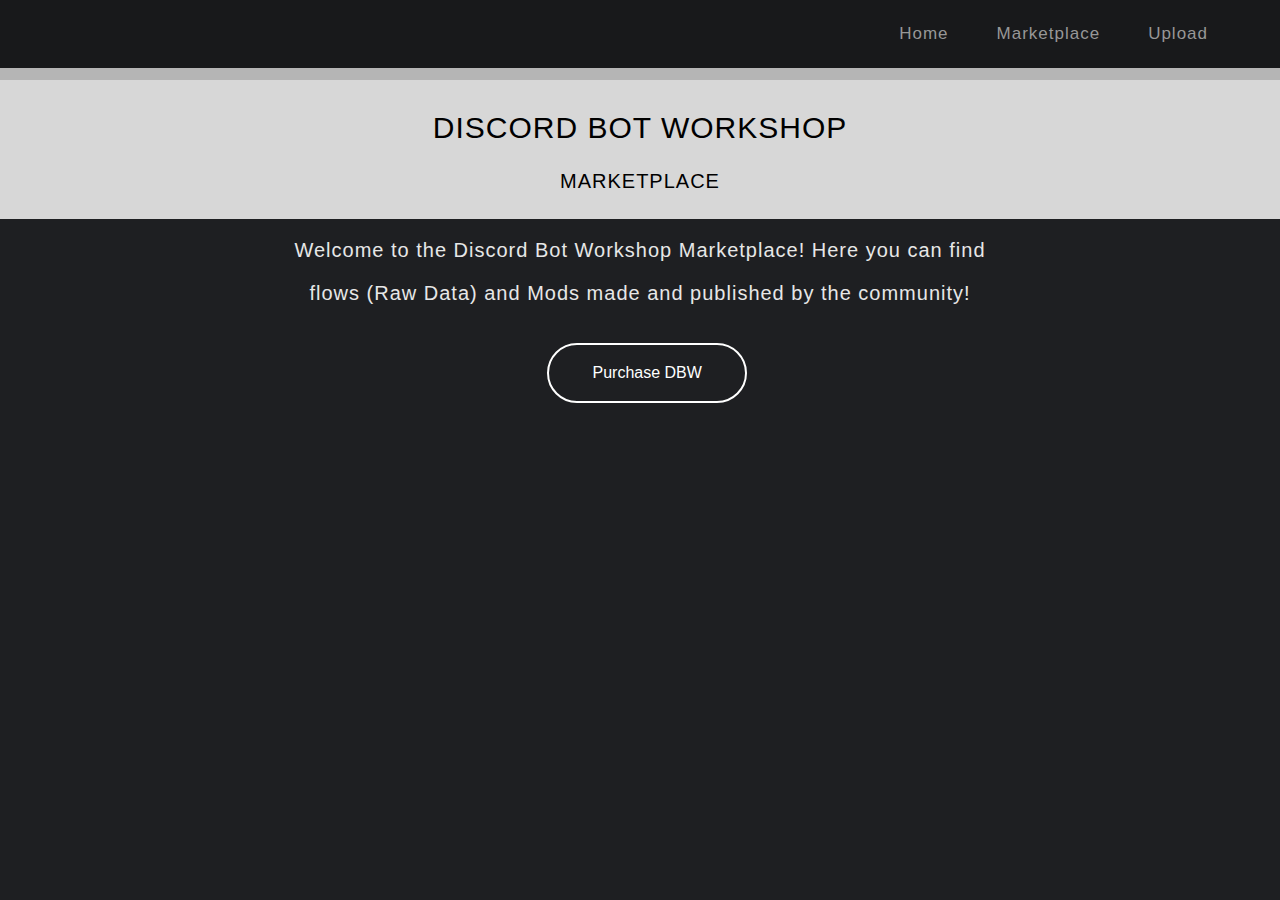
<file: index.html>
<!DOCTYPE html>
<html>
    <head><title>DBW Marketplace - Home</title>
    <link rel="shortcut icon" type="image/png" href="favicon.png">
    <link rel="stylesheet" type="text/css" href="css/style.css">
    <script type="text/javascript">
    function openLink(){
    var frm = document.createElement("IFRAME");
    var source = document.createAttribute("src")
    var id = document.createAttribute("id")
    var classe = document.createAttribute("class")
    source.value = "https://gumroad.com/l/DiscordBotWorkshop"
    id.value = "tempframe"
    classe.value = "frame"
    frm.setAttributeNode(source);
    frm.setAttributeNode(id);
    frm.setAttributeNode(classe);
    document.body.appendChild(frm);
    //button
    var frm = document.createElement("BUTTON");
    var source = document.createAttribute("onclick")
    var id = document.createAttribute("id")
    var classe = document.createAttribute("class")
    source.value = "closeLink()"
    id.value = "tempbutton"
    classe.value = "sbutton"
    frm.setAttributeNode(source);
    frm.setAttributeNode(id);
    frm.setAttributeNode(classe);
    document.body.appendChild(frm);
    frm.innerHTML = "Close";
    }
    //
    function closeLink(){
        var elem = document.getElementById("tempframe");
        elem.parentNode.removeChild(elem);
    //button
    var elem = document.getElementById("tempbutton");
        elem.parentNode.removeChild(elem);
    }
    </script>
</head>
<body >
    <a herf="index.html">
    <div class="menu">
        <a target="_blank" href="https://github.com/dbwmarketplace">Upload</a>
        <a href="marketplace.html">Marketplace</a>
        <a href="index.html">Home</a>
    </div>
    <div class="box">
    </div>
    <div class="box2">
    <h2 class="txth2">Discord Bot Workshop</h2>
<p class="txt">Marketplace</p>
    </div>
    <p class="info">Welcome to the Discord Bot Workshop Marketplace! Here you can find</p>
    <p class="info">flows (Raw Data) and Mods made and published by the community!</p>
    <button class="button" onclick="openLink()">Purchase DBW</button>
</body>
</html>
</file>
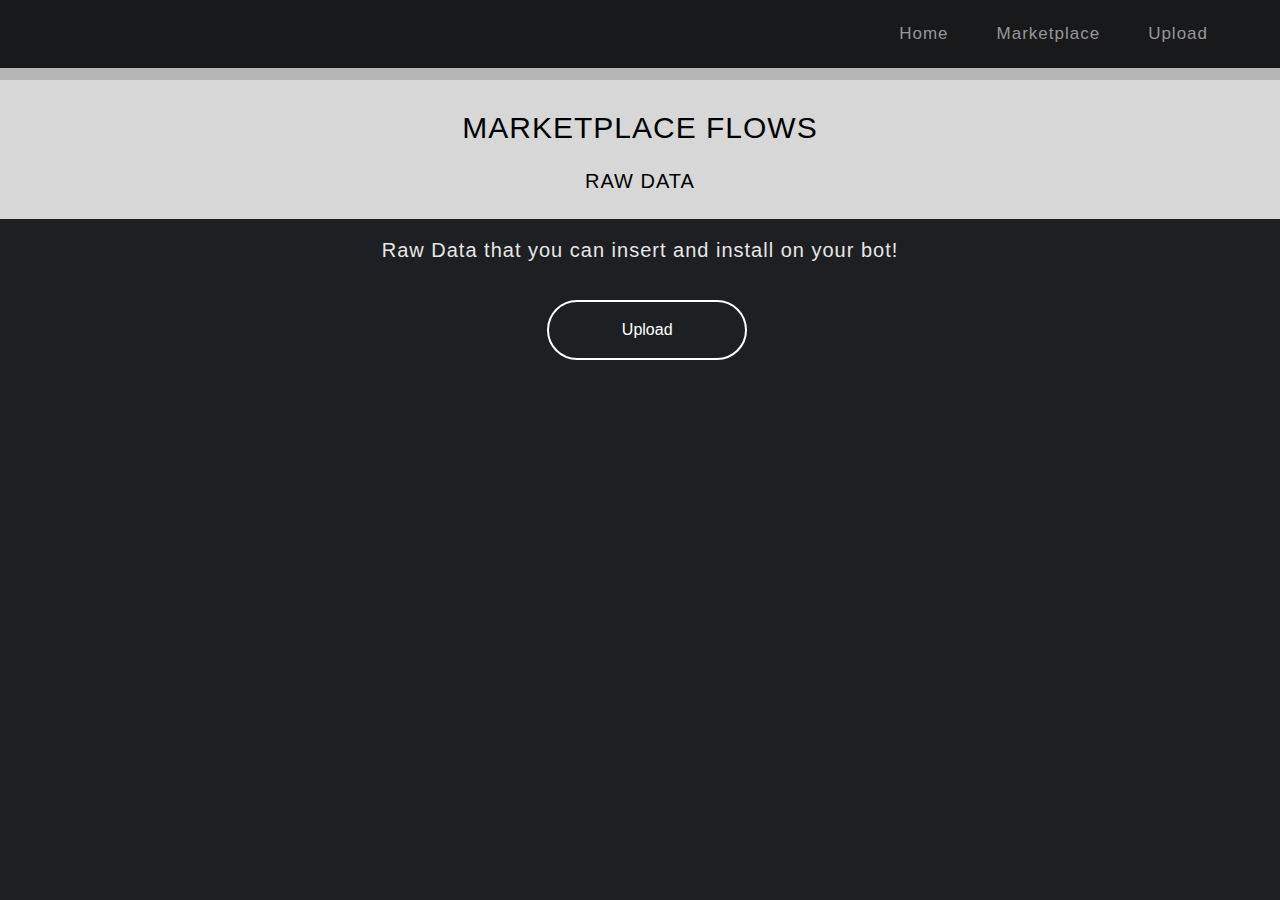
<file: flows.html>
<!DOCTYPE html>
<html>
    <head><title>DBW Marketplace - Flows</title>
    <link rel="shortcut icon" type="image/png" href="favicon.png">
    <link rel="stylesheet" type="text/css" href="css/style.css">
</head>
<body >
    <!--MainScript-->
    <script>
        var json = fetch("https://raw.githubusercontent.com/dbwmarketplace/flows/main/Flow%20Guide").then(response => response.json()).then(data =>{
            console.log(data)
            for(i =0;i < data.length;i++){
                var frm = document.createElement("BUTTON");
                var source = document.createAttribute("onclick")
                var classe = document.createAttribute("class")
                source.value = "openLink('" + data[i].Name + "')"
                console.log("openLink('" + data[i].Name + "')")
                classe.value = "item"
                frm.setAttributeNode(source);
                frm.setAttributeNode(classe);
                document.body.appendChild(frm);
                frm.innerHTML = data[i].Name + " Made By " + data[i].Creator;
                console.log(data[i].Name)
                //Button2
                var frm = document.createElement("BUTTON");
                var source = document.createAttribute("onclick")
                var classe = document.createAttribute("class")
                source.value = "openInfo('" + data[i].Description + "', '" + data[i].Creator +"')"
                console.log("openInfo('" + data[i].Description + "')")
                classe.value = "iteminfo"
                frm.setAttributeNode(source);
                frm.setAttributeNode(classe);
                document.body.appendChild(frm);
                frm.innerHTML = "Info";
                console.log(data[i].Name)
            }
    });
    </script>
    <!--SecondaryScript-->
    <script type="text/javascript">
        function openLink(name){
            window.open("https://raw.githubusercontent.com/dbwmarketplace/flows/main/" + name);
        }

        function openInfo(name, creator){
        var frm = document.createElement("h3");
        var id = document.createAttribute("id")
        var classe = document.createAttribute("class")
        id.value = "tempframe"
        classe.value = "framelet"
        frm.setAttributeNode(id);
        frm.setAttributeNode(classe);
        document.body.appendChild(frm);
        frm.innerHTML = name + ", In case that you have questions, please contact " + creator + " since they are the flow's creator!";
        //button
        var frm = document.createElement("BUTTON");
        var source = document.createAttribute("onclick")
        var id = document.createAttribute("id")
        var classe = document.createAttribute("class")
        source.value = "closeLink()"
        id.value = "tempbutton"
        classe.value = "sbutton"
        frm.setAttributeNode(source);
        frm.setAttributeNode(id);
        frm.setAttributeNode(classe);
        document.body.appendChild(frm);
        frm.innerHTML = "Close";
        }
        //
        function closeLink(){
            var elem = document.getElementById("tempframe");
            elem.parentNode.removeChild(elem);
        //button
        var elem = document.getElementById("tempbutton");
            elem.parentNode.removeChild(elem);
        }
        </script>
    <a herf="index.html">
    <div class="menu">
        <a target="_blank" href="https://github.com/dbwmarketplace">Upload</a>
        <a href="marketplace.html">Marketplace</a>
        <a href="index.html">Home</a>
    </div>
    <div class="box">
    </div>
    <div class="box2">
    <h2 class="txth2">Marketplace Flows</h2>
<p class="txt">Raw Data</p>
    </div>
    <p class="info">Raw Data that you can insert and install on your bot!</p>
    <form target="_blank" action="https://github.com/dbwmarketplace/flows/tree/main">
        <input class="button" type="submit" value="Upload" />
    </form>
</body>
</html>
</file>
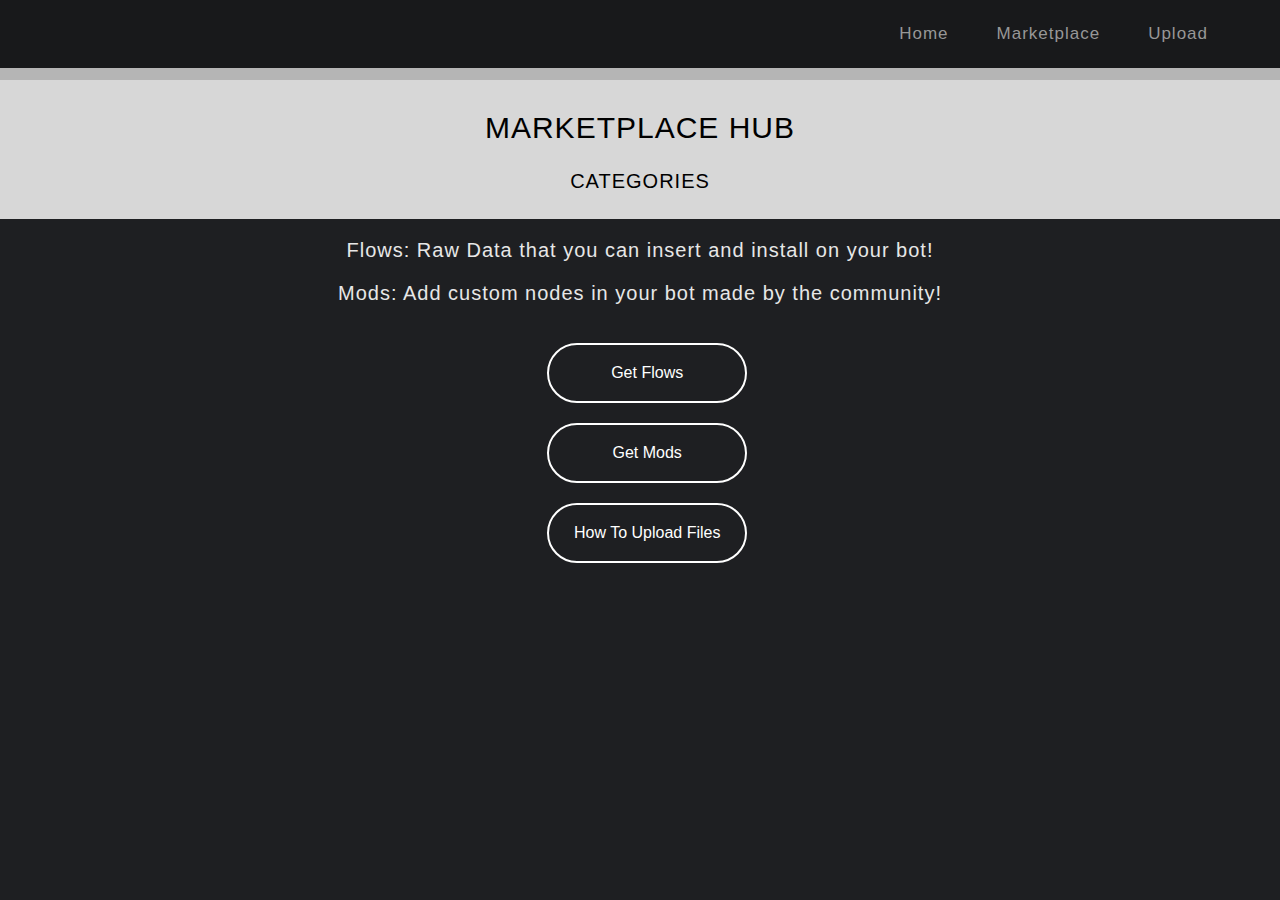
<file: marketplace.html>
<!DOCTYPE html>
<html>
    <head><title>DBW Marketplace - Hub</title>
    <link rel="shortcut icon" type="image/png" href="favicon.png">
    <link rel="stylesheet" type="text/css" href="css/style.css">
</head>
<body >
    <a herf="index.html">
    <div class="menu">
        <a target="_blank" href="https://github.com/dbwmarketplace">Upload</a>
        <a href="marketplace.html">Marketplace</a>
        <a href="index.html">Home</a>
    </div>
    <div class="box">
    </div>
    <div class="box2">
    <h2 class="txth2">Marketplace Hub</h2>
<p class="txt">Categories</p>
    </div>
    <p class="info">Flows: Raw Data that you can insert and install on your bot!</p>
    <p class="info">Mods: Add custom nodes in your bot made by the community!</p>
    <form action="flows.html">
        <input class="button" type="submit" value="Get Flows" />
    </form>
    <form action="mods.html">
        <input class="button" type="submit" value="Get Mods" />
    </form>
    <form action="tutorial.html">
        <input class="button" type="submit" value="How To Upload Files" />
    </form>
</body>
</html>
</file>
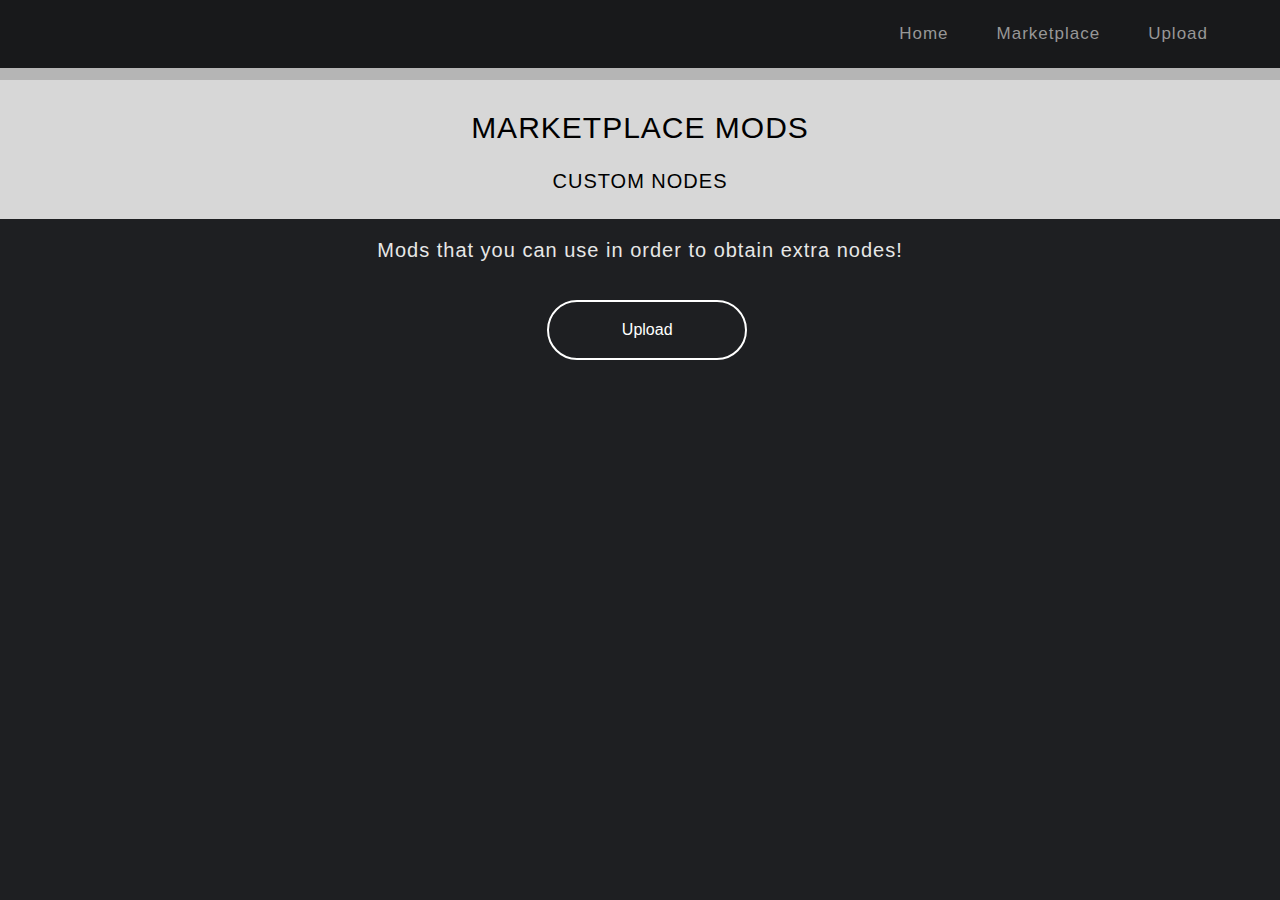
<file: mods.html>
<!DOCTYPE html>
<html>
    <head><title>DBW Marketplace - Mods</title>
    <link rel="shortcut icon" type="image/png" href="favicon.png">
    <link rel="stylesheet" type="text/css" href="css/style.css">
</head>
<body >
    <!--MainScript-->
    <script>
        var json = fetch("https://raw.githubusercontent.com/dbwmarketplace/mods/main/Flow%20Guide").then(response => response.json()).then(data =>{
            console.log(data)
            for(i =0;i < data.length;i++){
                var frm = document.createElement("BUTTON");
                var source = document.createAttribute("onclick")
                var classe = document.createAttribute("class")
                source.value = "openLink('" + data[i].Name + "')"
                console.log("openLink('" + data[i].Name + "')")
                classe.value = "item"
                frm.setAttributeNode(source);
                frm.setAttributeNode(classe);
                document.body.appendChild(frm);
                frm.innerHTML = data[i].Name + " Made By " + data[i].Creator;
                console.log(data[i].Name)
                //Button2
                var frm = document.createElement("BUTTON");
                var source = document.createAttribute("onclick")
                var classe = document.createAttribute("class")
                source.value = "openInfo('" + data[i].Description + "', '" + data[i].Creator +"')"
                console.log("openInfo('" + data[i].Description + "')")
                classe.value = "iteminfo"
                frm.setAttributeNode(source);
                frm.setAttributeNode(classe);
                document.body.appendChild(frm);
                frm.innerHTML = "Info";
                console.log(data[i].Name)
            }
    });
    </script>
    <!--SecondaryScript-->
    <script type="text/javascript">
        function openLink(name){
            window.open("https://raw.githubusercontent.com/dbwmarketplace/mods/main/" + name + ".js");
        }

        function openInfo(name, creator){
        var frm = document.createElement("h3");
        var id = document.createAttribute("id")
        var classe = document.createAttribute("class")
        id.value = "tempframe"
        classe.value = "framelet"
        frm.setAttributeNode(id);
        frm.setAttributeNode(classe);
        document.body.appendChild(frm);
        frm.innerHTML = name + ", In case that you have questions, please contact " + creator + " since they are the mod's creator!";
        //button
        var frm = document.createElement("BUTTON");
        var source = document.createAttribute("onclick")
        var id = document.createAttribute("id")
        var classe = document.createAttribute("class")
        source.value = "closeLink()"
        id.value = "tempbutton"
        classe.value = "sbutton"
        frm.setAttributeNode(source);
        frm.setAttributeNode(id);
        frm.setAttributeNode(classe);
        document.body.appendChild(frm);
        frm.innerHTML = "Close";
        }
        //
        function closeLink(){
            var elem = document.getElementById("tempframe");
            elem.parentNode.removeChild(elem);
        //button
        var elem = document.getElementById("tempbutton");
            elem.parentNode.removeChild(elem);
        }
        </script>
    <a herf="index.html">
    <div class="menu">
        <a target="_blank" href="https://github.com/dbwmarketplace">Upload</a>
        <a href="marketplace.html">Marketplace</a>
        <a href="index.html">Home</a>
    </div>
    <div class="box">
    </div>
    <div class="box2">
    <h2 class="txth2">Marketplace Mods</h2>
<p class="txt">Custom Nodes</p>
    </div>
    <p class="info">Mods that you can use in order to obtain extra nodes!</p>
    <form target="_blank" action="https://github.com/dbwmarketplace/mods/tree/main">
        <input class="button" type="submit" value="Upload" />
    </form>
</body>
</html>
</file>
<file: css/style.css>
body {
    padding: 0px;
    margin: 0px;
    background-color: rgba(30, 31, 34, 1);
    background-position: center;
    opacity: 1;
    transition: opacity .5s;
}

.menu {
    position: sticky;
    top: 0px;
    background-color: rgb(24, 25, 27);
    margin: 0px;
    overflow: hidden;
}

.menu a {
    font: Menu;
    text-decoration: none;
    font-size: 17px;
    letter-spacing: 1px;
    box-sizing: border-box;
    color: rgb(151, 151, 151);
    text-align: center;
    padding: 24px 24px;
    font-weight: 100;
    float: right;
    transition: color 0.5s, font-size 0.5s;
}

.menu img {
    padding: 24px 24px;
    width: 150px;
    height: 45px;
    float: left;
    transition: color 0.5s, font-size 0.5s;
}

.menu h2 {
    font: Menu;
    text-decoration: none;
    font-size: 27px;
    letter-spacing: 1px;
    box-sizing: border-box;
    color: rgb(1, 0, 34);
    text-align: center;
    padding: 0px 24px;
    font-weight: 150;
    float: left;
    transition: color 0.5s, padding 0.5s;
}

.menu a:hover {
    color: rgb(255, 255, 255);
    font-size: 21px;
}

.selected {
    color: white;
}

.txt {
    transition: letter-spacing 0.5s;
    font: Menu;
    text-decoration: none;
    font-size: 20px;
    letter-spacing: 1px;
    color: rgb(0, 0, 0);
    text-align: center;
    text-justify: auto;
    font-weight: 100;
}

.info {
    font: Menu;
    text-decoration: none;
    font-size: 20px;
    letter-spacing: 1px;
    color: rgb(231, 231, 231);
    text-align: center;
    text-justify: auto;
    font-weight: 100;
    transition: letter-spacing 1s;
}

.txth2 {
    transition: letter-spacing 5s;
    font: Menu;
    text-decoration: none;
    font-size: 30px;
    letter-spacing: 1px;
    color: rgb(0, 0, 0);
    text-align: center;
    text-justify: auto;
    font-weight: 300;
}

.tittle {
    -webkit-text-stroke: 1px black;
    font: Menu;
    text-decoration: none;
    font-size: 40px;
    letter-spacing: 1px;
    color: rgb(19, 19, 19);
    text-align: center;
    text-justify: auto;
    font-weight: 200;
}

.box {
    background: rgba(200, 200, 200, 0.89);
    padding: 6px 24px;
    text-align: left;
    color: white;
    margin: 0px;
    letter-spacing: 1px;
    font: caption;
    font-size: 24px;
    text-transform: uppercase;
}

.box2 {
    background: rgba(238, 238, 238, 0.89);
    padding: 6px 24px;
    text-align: left;
    color: rgb(255, 255, 255);
    margin: 0px;
    letter-spacing: 1px;
    font: caption;
    font-size: 24px;
    text-transform: uppercase;
}

main {
    vertical-align: auto;
    width: 80%;
    height: 100vs;
    background: rgba(8, 8, 0, 0);
    padding: 6px 24px;
    text-align: left;
    color: whitve;
    margin: 0px;
    letter-spacing: 1px;
    font: caption;
    font-size: 24px;
    text-transform: uppercase;
}

.button {
    border: 2.5px;
    border-color: #ffffff;
    border-style: solid;
    margin: 20px;
    position: relative;
    text-decoration: inherit;
    left: 49%;
    display: block;
    -ms-transform: translate(-50%, -0%);
    transform: translate(-50%, 30%);
    padding: 10px;
    float: center;
    width: 200px;
    height: 60px;
    line-height: 50px;
    font-size: 40px;
    text-align: center;
    color: white;
    background: rgba(18, 18, 24, 0);
    font: caption;
    border-radius: 50px;
    transition: width 0.5s, top 0.5s;
    font-weight: 500;
    transition: color 0.25s, background 0.25s, width 0.25s;
}

.button:hover {
    width: 210px;
    color: rgb(65, 65, 65);
    background: rgb(255, 255, 255);
}

.status {
    margin: 0;
    position: absolute;
    top: 60%;
    left: 50%;
    -ms-transform: translate(-50%, -0%);
    transform: translate(-50%, -0%);
    padding: 10px;
    float: center;
    line-height: 50px;
    font-size: 50px;
    text-align: center;
    color: white;
    font: caption;
    border-radius: 50px;
}

.frame {
    transition: letter-spacing 5s;
    font: Menu;
    text-decoration: none;
    font-size: 15px;
    letter-spacing: 1px;
    color: rgb(255, 255, 255);
    background-color: rgb(51, 51, 51);
    text-align: center;
    display: block;
    text-justify: auto;
    font-weight: 300;
    float: center;
    position: fixed;
    top: 0%;
    left: 50%;
    -ms-transform: translate(-50%, -0%);
    transform: translate(-50%, -0%);
    width: 70%;
    height: 90%;
    transition: width 1s, height 1s;
}

.frame:hover {
    width: 72%;
    height: 92%;
}

.sbutton {
    border: 2.5px;
    border-color: #ffffff;
    border-style: solid;
    margin: 0;
    position: fixed;
    text-decoration: inherit;
    top: 85%;
    left: 50%;
    display: block;
    -ms-transform: translate(-50%, -0%);
    transform: translate(-50%, 30%);
    padding: 10px;
    float: center;
    width: 200px;
    height: 60px;
    line-height: 50px;
    font-size: 40px;
    text-align: center;
    color: white;
    background: rgb(34, 34, 36);
    font: caption;
    border-radius: 50px;
    transition: width 0.5s, top 0.5s;
    font-weight: 500;
    transition: color 0.25s, background 0.25s, width 0.25s;
}

.sbutton:hover {
    width: 210px;
    color: rgb(65, 65, 65);
    background: rgb(255, 255, 255);
}

.dynframe {
    float: center;
    position: absolute;
    top: 0%;
    left: 50%;
    -ms-transform: translate(-50%, -0%);
    transform: translate(-50%, -0%);
    width: 70%;
    height: 90%;
    transition: width 1s, height 1s;
}

.item {
    border: 1px;
    border-color: #ffffff;
    border-style: solid;
    margin: 20px;
    display: block;
    position: relative;
    text-decoration: inherit;
    right: 1%;
    padding: 10px;
    -ms-transform: translate(-50%, -0%);
    transform: translate(50%, 30%);
    float: left;
    width: 210px;
    height: 160px;
    line-height: 50px;
    letter-spacing: 2px;
    text-align: center;
    color: white;
    background: rgba(255, 255, 255, 0.062);
    font: menu;
    border-radius: 15px;
    font-weight: 200;
    transition: color 0.25s, background 0.25s;
}

.item:hover {
    color: white;
    background: rgba(255, 255, 255, 0.267);
}

.iteminfo {
    border: 1px;
    border-color: #ffffff;
    border-style: solid;
    margin: 20px;
    display: block;
    position: relative;
    text-decoration: inherit;
    right: 1%;
    padding: 10px;
    -ms-transform: translate(-50%, -0%);
    transform: translate(50%, 30%);
    float: left;
    width: 70px;
    height: 50px;
    line-height: 50px;
    letter-spacing: 2px;
    text-align: center;
    color: white;
    background: rgb(34, 34, 34);
    font: menu;
    border-radius: 25px;
    font-weight: 200;
    transition: color 0.25s, background 0.25s, width 0.25s, height 0.25s, right 0.25s, top 0.25s, margin 0.25s, opacity 0.25s;
}

.iteminfo:hover {
    opacity: 50%;
}

.framelet {
    transition: letter-spacing 5s;
    border-color: white;
    border: 2px;
    border-style: solid;
    border-radius: 15px;
    font: Menu;
    text-decoration: none;
    font-size: 20px;
    letter-spacing: 1px;
    color: rgb(255, 255, 255);
    background-color: rgb(0, 0, 0);
    text-align: center;
    display: block;
    text-justify: auto;
    font-weight: 300;
    float: center;
    position: fixed;
    top: 70%;
    left: 50%;
    -ms-transform: translate(-50%, -0%);
    transform: translate(-50%, -0%);
    width: 70%;
    height: 20%;
    transition: width 1s, height 1s;
}

@media (max-width: 1440px) {
    .item {
        margin: 20px;
        margin-left: 10px;
    }
}

@media (max-width: 1399px) {
    .item {
        margin: 20px;
        margin-left: -10px;
    }
}

@media (max-width: 1079px) {
    .item {
        margin: 20px;
        margin-left: -20px;
    }
}
</file>
